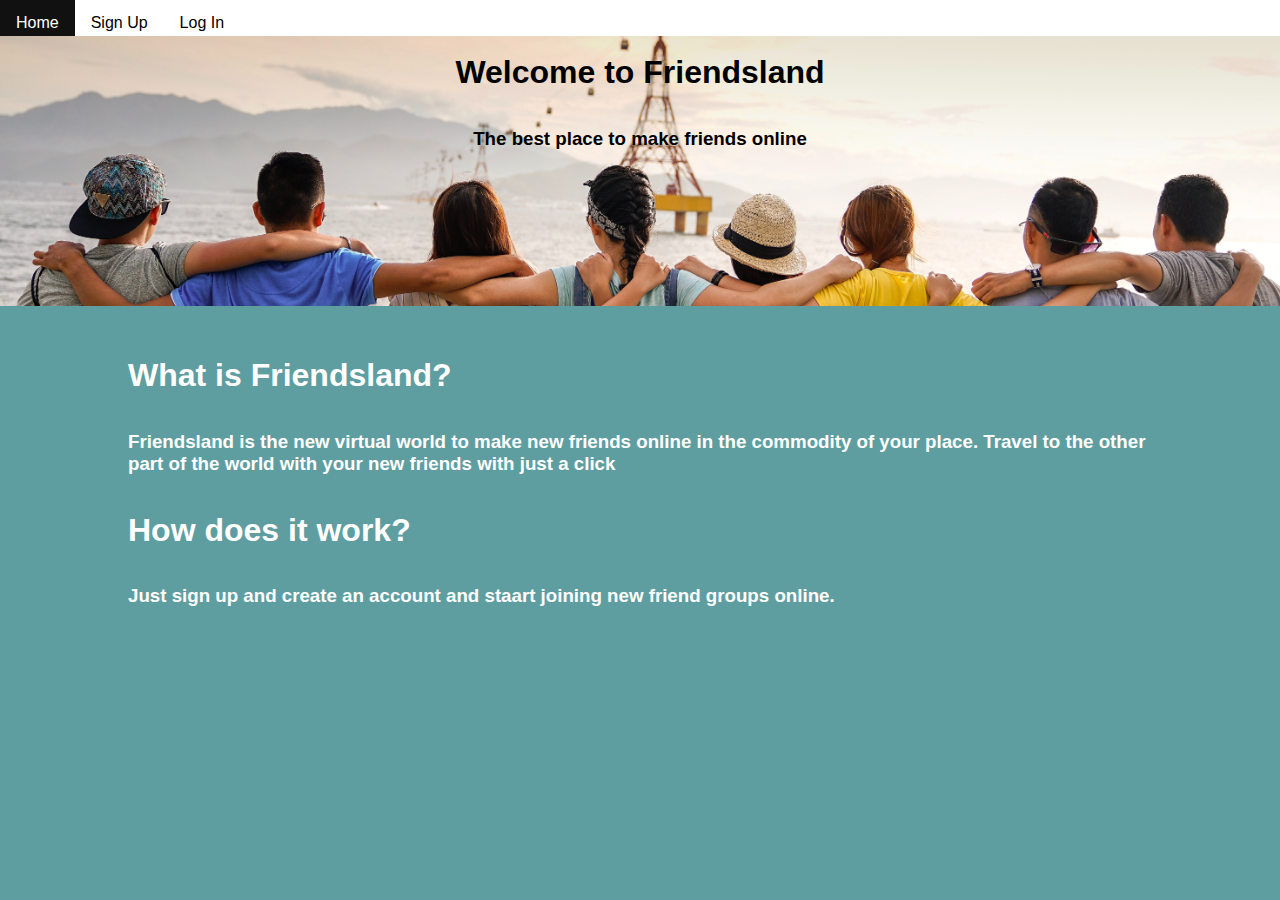
<file: CompetencyReport/index.html>
<!DOCTYPE html>
<html lang="en">
<head>
    <meta charset="UTF-8">
    <meta http-equiv="X-UA-Compatible" content="IE=edge">
    <meta name="viewport" content="width=device-width, initial-scale=1.0">
    <title>Friendsland</title>
    <link rel="stylesheet" href="styles/styles.css">
</head>
<body>
    <div class="navbar-container">
        <ul>
            <li><a href="index.html">Home</a></li>
            <li><a href="register.html">Sign Up</a></li>
            <li><a href="login.html">Log In</a></li>
          </ul>
    </div>
    
    <div class="cover-container">
        <br>
        <h1>Welcome to Friendsland</h1>
        <br>
        <h3> The best place to make friends online</h3>
    </div>

    <div class="middle-cont">
        <h1>What is Friendsland?</h1>
        <br>
        <h3>Friendsland is the new virtual world to make new friends online in the commodity of your place. Travel to the other part of the world with your new friends with just a click</h3>
        <br>
        <h1>How does it work?</h1>
        <br>
        <h3>Just sign up and create an account and staart joining new friend groups online.</h3>
    </div>
    
    <script src="scripts/register.js"></script>
</body>
</html>
</file>
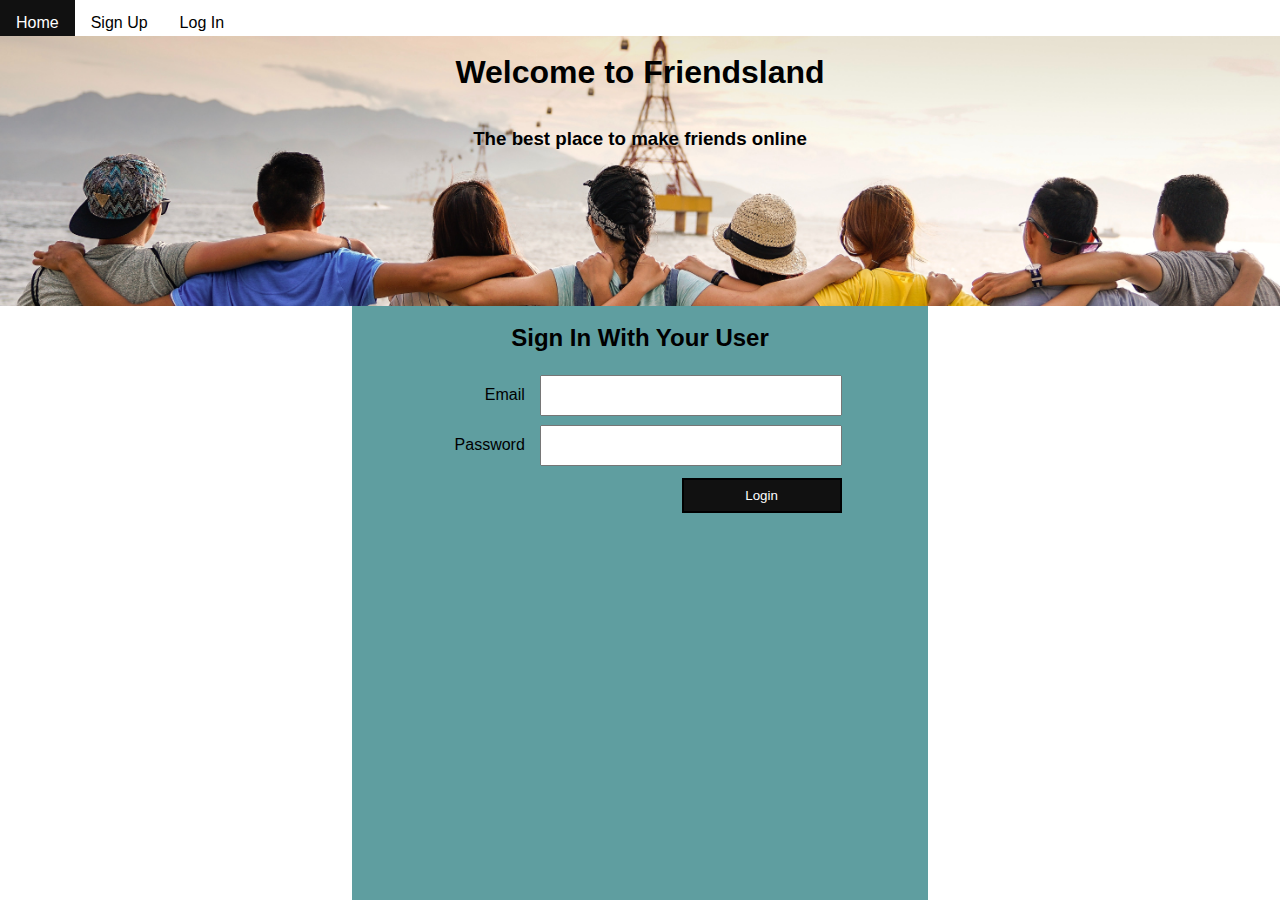
<file: CompetencyReport/login.html>
<!DOCTYPE html>
<html lang="en">
<head>
    <meta charset="UTF-8">
    <meta http-equiv="X-UA-Compatible" content="IE=edge">
    <meta name="viewport" content="width=device-width, initial-scale=1.0">
    <title>Friendsland</title>
    <link rel="stylesheet" href="styles/styles.css">
</head>
<body>
    <div class="navbar-container">
        <ul>
            <li><a href="index.html">Home</a></li>
            <li><a href="register.html">Sign Up</a></li>
            <li><a href="login.html">Log In</a></li>
          </ul>
    </div>
    
    <div class="cover-container">
        <br>
        <h1>Welcome to Friendsland</h1>
        <br>
        <h3> The best place to make friends online</h3>
    </div>

    <div class="middle-container">

        <div class="form-container">
            <br>
            <h2>Sign In With Your User</h2>
            <br>
            <form onsubmit="submitLoginForm(event)" id="signInForm">
        
                <div class="form-control">
                    <label for="txtEmail">Email</label>
                    <input type="email" id="txtEmail" required>
                </div>
            
                <div class="form-control">
                    <label for="txtPassword">Password</label>
                    <input type="password" id="txtPassword" required>
                </div>
            
                <div class="form-control" id="submit-cont">
                    <input id="login-button" type="submit" value="Login" required>
                </div>
            </form>
     
        </div>
    </div>

    
    <script src="https://code.jquery.com/jquery-3.6.0.js" integrity="sha256-H+K7U5CnXl1h5ywQfKtSj8PCmoN9aaq30gDh27Xc0jk=" crossorigin="anonymous"></script>
    <script src="scripts/storeManager.js"></script>
    <script src="scripts/list.js"></script>
    <script src="scripts/login.js"></script>
</body>
</html>
</file>
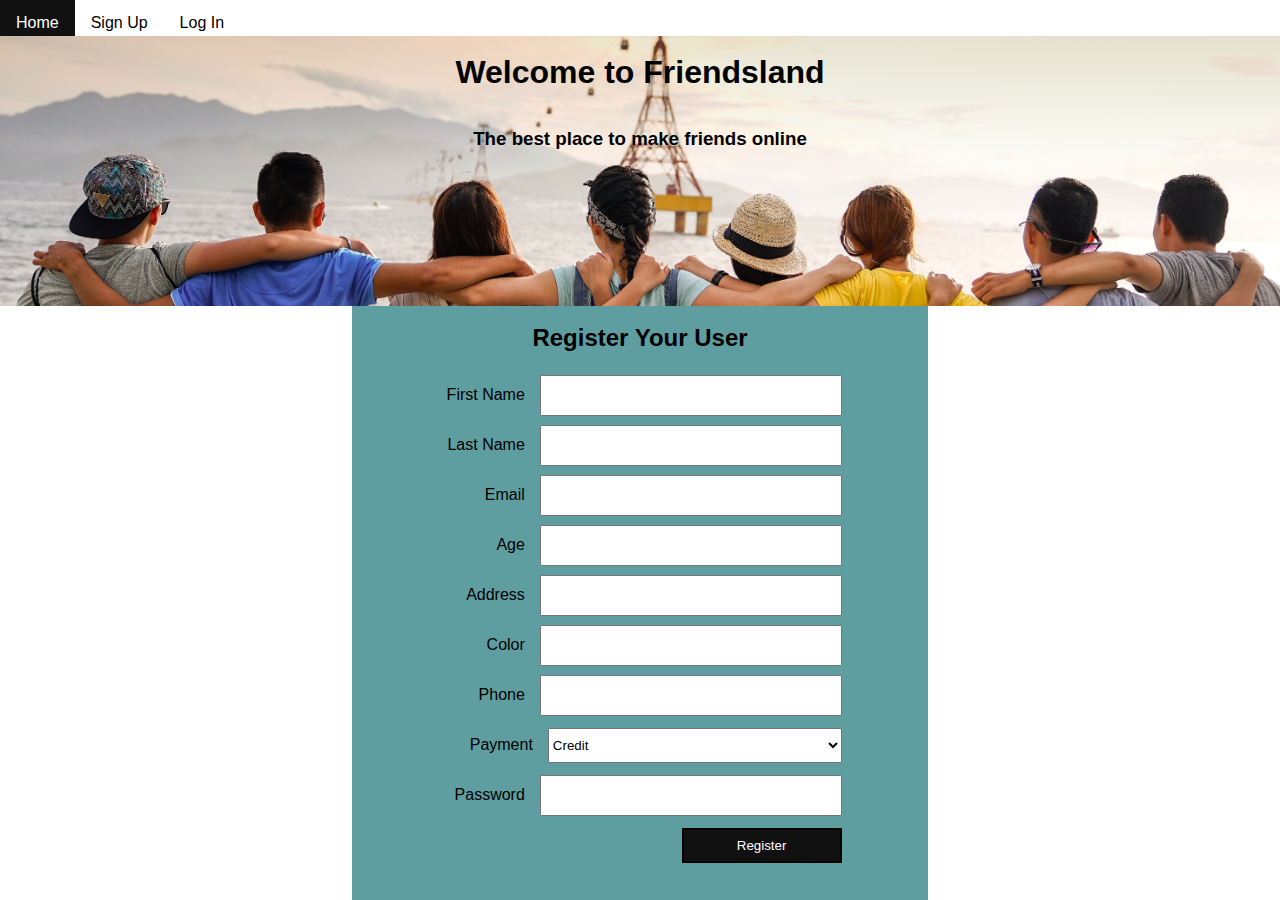
<file: CompetencyReport/register.html>
<!DOCTYPE html>
<html lang="en">
<head>
    <meta charset="UTF-8">
    <meta http-equiv="X-UA-Compatible" content="IE=edge">
    <meta name="viewport" content="width=device-width, initial-scale=1.0">
    <title>Friendsland</title>
    <link rel="stylesheet" href="styles/styles.css">
</head>
<body>
    <div class="navbar-container">
        <ul>
            <li><a href="index.html">Home</a></li>
            <li><a href="register.html">Sign Up</a></li>
            <li><a href="login.html">Log In</a></li>
          </ul>
    </div>
    
    <div class="cover-container">
        <br>
        <h1>Welcome to Friendsland</h1>
        <br>
        <h3> The best place to make friends online</h3>
    </div>

    <div class="middle-container">

        <div class="form-container">
            <br>
            <h2>Register Your User</h2>
            <br>
            <form onsubmit="submitForm(event)" id="signUpForm">
        
                <div class="form-control">
                    <label for="txtFname">First Name</label>
                    <input type="text" id="txtFname" required>
                </div>

                <div class="form-control">
                    <label for="txtLname">Last Name</label>
                    <input type="text" id="txtLname" required>
                </div>
            
                <div class="form-control">
                    <label for="txtEmail">Email</label>
                    <input type="email" id="txtEmail" required>
                </div>
            
                <div class="form-control">
                    <label for="txtAge">Age</label>
                    <input type="number" id="txtAge" required>
                </div>
            
                <div class="form-control">
                    <label for="txtAddress">Address</label>
                    <input type="text" id="txtAddress" required>
                </div>

                <div class="form-control">
                    <label for="txtColor">Color</label>
                    <input type="text" id="txtColor" required>
                </div>

                <div class="form-control">
                    <label for="txtPhone">Phone</label>
                    <input type="phone" id="txtPhone" required>
                </div>

                <div class="form-control">
                    <label for="txtPayment">Payment</label>
                    <select class="select-class" id="txtPayment" required>
                        <option value="credit Card">Credit</option>
                        <option value="debit Card">Debit</option>
                        <option value="cash">Cash</option>
                    </select>
                </div>
            
                <div class="form-control">
                    <label for="txtPassword">Password</label>
                    <input type="password" id="txtPassword" required>
                </div>
            
                <div class="form-control" id="submit-cont">
                    <input id="submit-button" type="submit" value="Register" required>
                </div>
            </form>
     
        </div>
    </div>

    
    <script src="https://code.jquery.com/jquery-3.6.0.js" integrity="sha256-H+K7U5CnXl1h5ywQfKtSj8PCmoN9aaq30gDh27Xc0jk=" crossorigin="anonymous"></script>
    <script src="scripts/storeManager.js"></script>
    <script src="scripts/list.js"></script>
    <script src="scripts/register.js"></script>
</body>
</html>
</file>
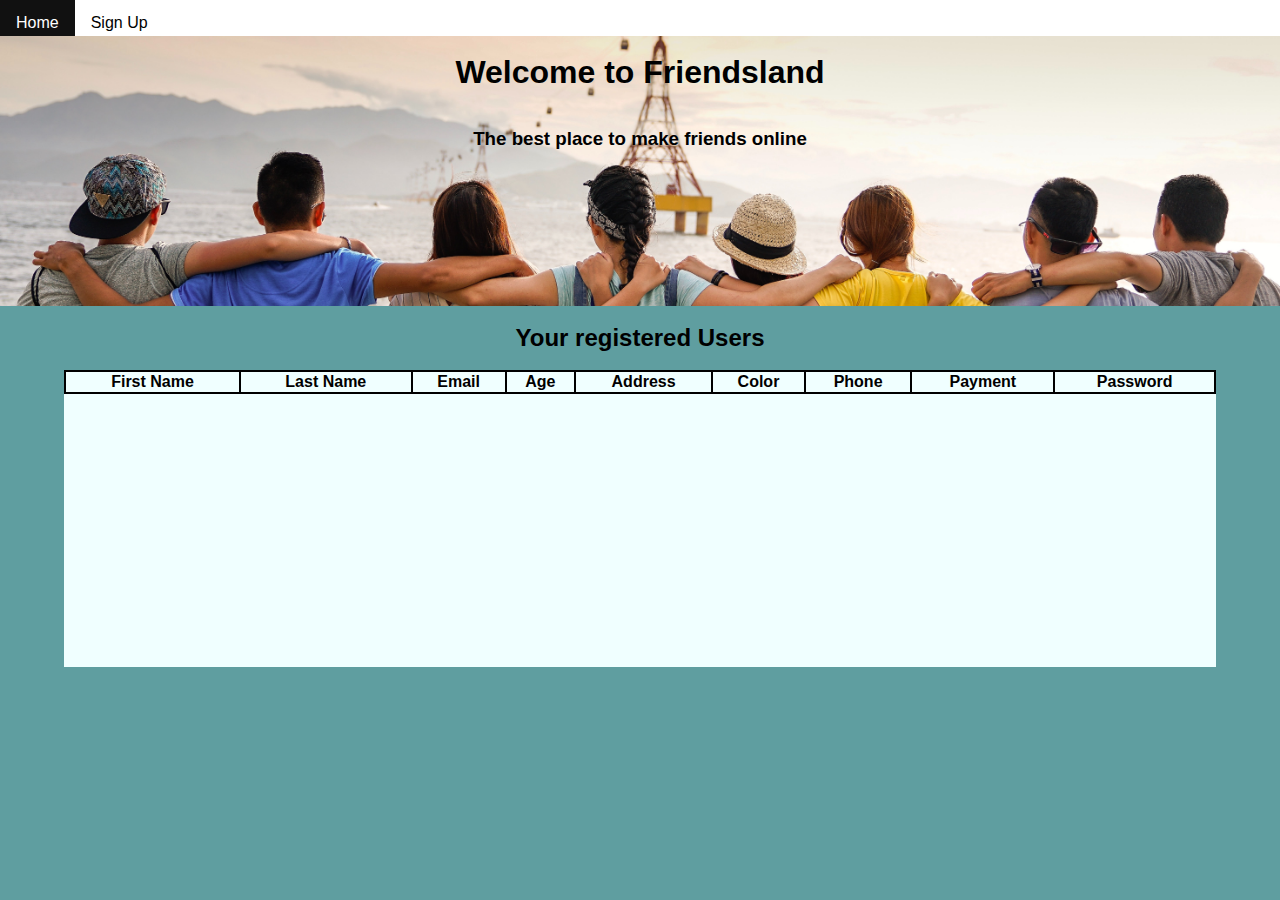
<file: CompetencyReport/users.html>
<!DOCTYPE html>
<html lang="en">
<head>
    <meta charset="UTF-8">
    <meta http-equiv="X-UA-Compatible" content="IE=edge">
    <meta name="viewport" content="width=device-width, initial-scale=1.0">
    <title>Friendsland</title>
    <link rel="stylesheet" href="styles/styles.css">
</head>
<body>
    <div class="navbar-container">
        <ul>
            <li><a href="index.html">Home</a></li>
            <li><a href="register.html">Sign Up</a></li>
        </ul>
    </div>

    <div class="cover-container">
        <br>
        <h1>Welcome to Friendsland</h1>
        <br>
        <h3> The best place to make friends online</h3>
    </div>

    <div class="middle-container">

        <div class="table-container-users">
            <br>
            <h2>Your registered Users</h2>
            <br>
            <div class="table-container-2" id="table-container-2">
                <table id="usersTable">
                    <thead>
                        <tr>
                            <th>First Name</th>
                            <th>Last Name</th>
                            <th>Email</th>
                            <th>Age</th>
                            <th>Address</th>
                            <th>Color</th>
                            <th>Phone</th>
                            <th>Payment</th>
                            <th>Password</th>
                        </tr>
                    </thead>
                    <tbody>
                    </tbody>
                </table>
            </div>
            <br>
        </div>
    </div>


    <script src="https://code.jquery.com/jquery-3.6.0.js" integrity="sha256-H+K7U5CnXl1h5ywQfKtSj8PCmoN9aaq30gDh27Xc0jk=" crossorigin="anonymous"></script>
    <script src="scripts/storeManager.js"></script>
    <script src="scripts/list.js"></script>
</body>

</html>
</file>
<file: CompetencyReport/styles/styles.css>
html{
    height: 100%;
    width: 100%;
}

html, body, h2, h1{
    margin: 0;
    padding: 0;
}

body{
    height: 100%;
    width: 100%;
    background-color:cadetblue;
}

.navbar-container{
    width: 100%;
    height: 4%;
    background-color: white;
}

.navbar-container ul {
    list-style-type: none;
    height: 100%;
    margin: 0;
    padding: 0;
    overflow: hidden;
  }
  
  .navbar-container li {
    float: left;
    height: 100%;
  }
  
  .navbar-container li a {
    display: block;
    text-align: center;
    height: 100%;
    padding: 14px 16px;
    text-decoration: none;
    color: black;
    font-family:'Segoe UI', Tahoma, Geneva, Verdana, sans-serif;
  }
  
  li a:hover {
    background-color: #111;
    color: white;
  }

.cover-container{
    background-image: url('../images/duy-pham-Cecb0_8Hx-o-unsplash.jpg');
    font-family:'Segoe UI', Tahoma, Geneva, Verdana, sans-serif;
    background-size: cover;
    background-position: center; 
    background-repeat: no-repeat;
    width: 100%;
    height: 30%;
    text-align: center;
    color: black;
}

.middle-container{
    width: 100%;
    height: 66%;
    background-color: white;
    text-align: center;
    display: flex;
    text-align: center;
    justify-content: center;
}

.middle-container-index{
    width: 100%;
    height: 66%;
    background-color: cadetblue;
    text-align: center;
    color: white;
    font-family:'Segoe UI', Tahoma, Geneva, Verdana, sans-serif;
}

.form-container{
    background-color: cadetblue;
    height: 100%;
    width: 45%;
    text-align: center;
    font-family:'Segoe UI', Tahoma, Geneva, Verdana, sans-serif;
}

.form-control{
    padding-right: 15%;
    box-sizing: border-box;
    display: flex;
    align-items: center;
    justify-content: right;
    width: 100%;
    height: 50px;
}

#submit-button, #login-button{
    width: 10rem;
    border: solid 2px black;
    font-family:'Segoe UI', Tahoma, Geneva, Verdana, sans-serif;
    background-color: #111;
    color: white;
}

label{
    margin-right: 15px;
    font-family:'Segoe UI', Tahoma, Geneva, Verdana, sans-serif;
}

input, select{
    height: 70%;
    width: 60%;
}

.table-container{
    width: 55%;
    height: 100%;
    background-color: cadetblue;
    text-align: center;
    font-family:'Segoe UI', Tahoma, Geneva, Verdana, sans-serif;
}

.table-container-users{
    width: 100%;
    height: 100%;
    background-color: cadetblue;
    text-align: center;
    font-family:'Segoe UI', Tahoma, Geneva, Verdana, sans-serif;
}

.table-container-2{
    display: flex;
    justify-content: center;
    align-items: top;
    
    width: 100%;
    height: 50%;
}

table, th, td {
    border: 2px solid black;
    background-color: azure;
    border-collapse: collapse;
}

table{
    width: 90%;
    height: 100%;
}

th, td{
    height: 1%;
}

.search-container, .delete-container{
    width: 100%;
    height: 7%;
}

.search-container form, .delete-container form{
    width: 100%;
    height: 100%;
    display: flex;
}


#search-input-cont, #delete-input-cont{
    width: 60%;
}

#search-button-cont, #delete-button-cont{
    width: 40%;
}

.form-control-2, .form-control-3{
    display: flex;
    justify-content: center;
    align-items: center;
}

#search-button, #delete-button{
    border-radius: 10px;
    font-family:'Segoe UI', Tahoma, Geneva, Verdana, sans-serif;
    font-weight: 600;
    color: black;
    border: solid 3px black;
}

.middle-cont{
    margin: 4% 10%;
    color: white;
    font-family:'Segoe UI', Tahoma, Geneva, Verdana, sans-serif;
}
</file>
